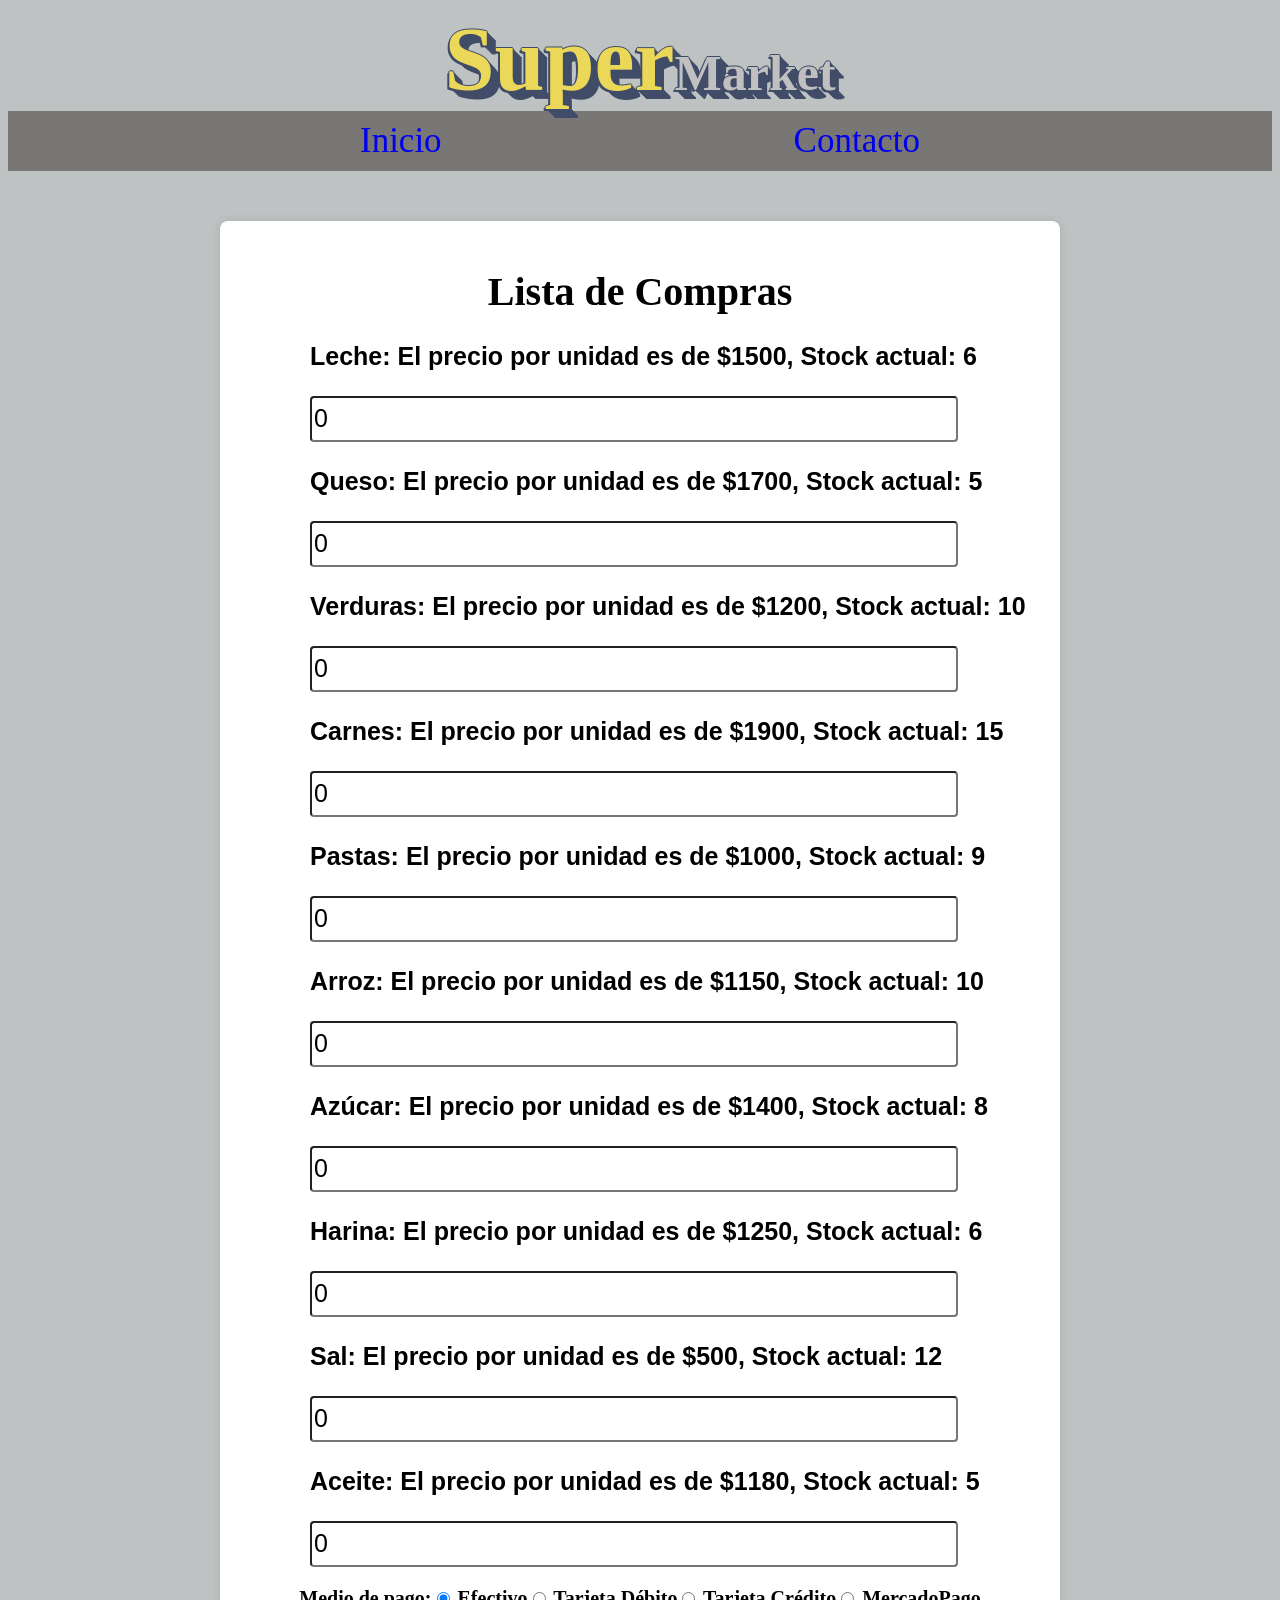
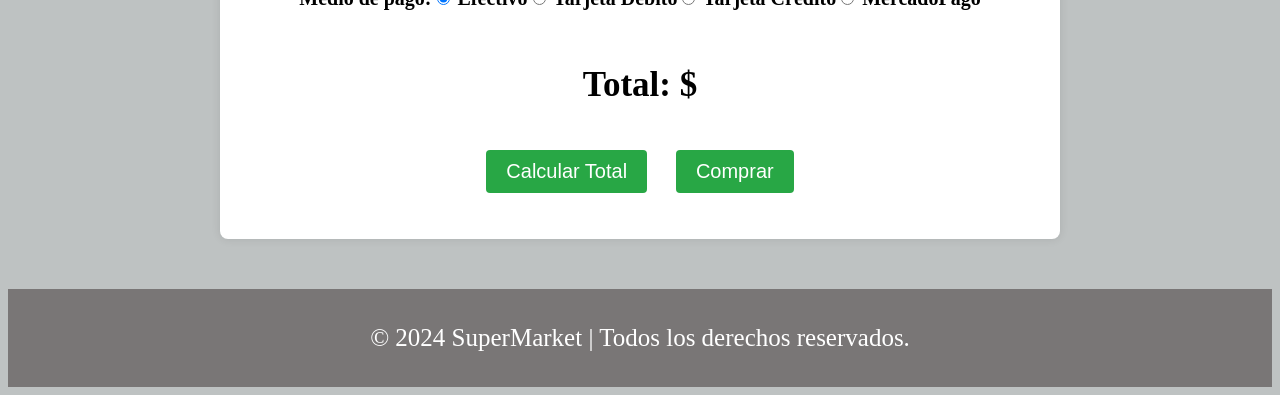
<file: productos/productos.html>
<!DOCTYPE html>
<html lang="en">

<head>
    <meta charset="UTF-8">
    <meta name="viewport" content="width=device-width, initial-scale=1.0">
    <link rel="stylesheet" href="productos.css">
    <title>TP FINAL</title>
</head>

<body>
    <div class="titulo">Super<span>Market</span>
    </div>

    <header class="header">
        <nav class="navegador"> <a href="/index.html">Inicio</a></nav>
        <nav class="navegador"><a href="/contacto/contacto.html">Contacto</a> </nav>
    </header>
    <main class="cuerpo">
        <h1>Lista de Compras</h1>
        <div id="listaProductos">
            
        </div>
        <div class="metodosDePago" id="metodosDePago">
            <p>Medio de pago:</p>
            <label><input type="radio" name="metodoPago" value="efectivo" checked> Efectivo</label>
            <label><input type="radio" name="metodoPago" value="tarjetaDebito"> Tarjeta Débito</label>
            <label><input type="radio" name="metodoPago" value="tarjetaCredito"> Tarjeta Crédito</label>
            <label><input type="radio" name="metodoPago" value="mercadopago"> MercadoPago</label>
        </div>
        <div class="total">
            <p>Total: $<span id="total"></span></p>
            <button id="calcularTotal">Calcular Total</button>
            <button id="comprar">Comprar</button>
        </div>

        <p id="check"></p>
    </main>

    
    <footer class="footer">
        <p>© 2024 SuperMarket | Todos los derechos reservados.</p>
    </footer>

    <script src="./productos.js"></script>
</body>

</html>
</file>
<file: productos/productos.css>
/* Establece el color de fondo de la página a un gris claro */
body {
  background-color: rgb(190, 194, 194);
}

/* Define el estilo para los elementos con la clase .titulo */
.titulo {
  font-size: 90px; /* Tamaño de fuente de 90px */
  text-align: center; /* Centra el texto horizontalmente */
  font-family: Comic Sans MS; /* Usa la fuente Comic Sans MS */
  font-weight: bold; /* Aplica negrita al texto */
  color: #ebd758; /* Color del texto amarillo */
  text-shadow: /* Aplica múltiples sombras al texto para un efecto 3D */
    -1px 0 #414d68, 0 1px #414d68, 1px 0 #414d68, 0 -1px #414d68,
    -2px 2px 0 #414d68, 2px 2px 0 #414d68, 1px 1px #414d68, 2px 2px #414d68,
    3px 3px #414d68, 4px 4px #414d68, 5px 5px #414d68, 6px 6px #414d68,
    7px 7px #414d68, 8px 8px #414d68, 9px 9px #414d68;
}

/* Define el estilo para los elementos span dentro de un div */
div span {
  font-size: 50px; /* Tamaño de fuente de 50px */
  color: silver; /* Color del texto plateado */
}

/* Define el estilo para los elementos con la clase .header */
.header {
  color: white; /* Color del texto blanco */
  background-color: rgb(121, 118, 118); /* Fondo gris oscuro */
  font-size: 35px; /* Tamaño de fuente de 35px */
  display: flex; /* Usa Flexbox para el diseño */
  flex-direction: row; /* Distribuye los elementos en fila */
  text-align: center; /* Centra el texto horizontalmente */
  justify-content: space-evenly; /* Distribuye los elementos uniformemente */
  align-items: center; /* Centra los elementos verticalmente */
  height: 60px; /* Altura de 60px */
  width: 100%; /* Ancho al 100% del contenedor */
}

/* Define el estilo para los elementos con la clase .footer */
.footer {
  color: white; /* Color del texto blanco */
  background-color: rgb(121, 118, 118); /* Fondo gris oscuro */
  font-size: 25px; /* Tamaño de fuente de 25px */
  text-align: center; /* Centra el texto horizontalmente */
  padding: 10px 0; /* Padding vertical de 10px */
}

/* Define el estilo para los elementos span dentro de un address en un footer */
footer address span {
  margin-left: 20px; /* Añade un margen izquierdo de 20px */
}

/* Define el estilo para los enlaces no visitados */
a:link {
  text-decoration: none; /* Sin decoración de texto (sin subrayado) */
}

/* Define el estilo para los enlaces visitados */
a:visited {
  color: white; /* Color del texto blanco */
  font-family: arial; /* Usa la fuente Arial */
  text-decoration: none; /* Sin decoración de texto (sin subrayado) */
}

/* Define el estilo para los enlaces cuando el ratón está sobre ellos */
a:hover {
  color: black; /* Color del texto negro */
  font-family: arial; /* Usa la fuente Arial */
  text-decoration: none; /* Sin decoración de texto (sin subrayado) */
}

/* Define el estilo para los elementos con la clase .cuerpo */
.cuerpo {
  width: 800px; /* Ancho de 800px */
  margin: 50px auto; /* Márgenes superior e inferior de 50px, y centrado horizontalmente */
  padding: 20px; /* Padding interno de 20px */
  background-color: #fff; /* Fondo blanco */
  border-radius: 8px; /* Bordes redondeados con radio de 8px */
  box-shadow: 0 0 10px rgba(0, 0, 0, 0.1); /* Sombra difusa de 10px con color negro translúcido */
}

/* Define el estilo para los elementos con la clase .listaProductos */
.listaProductos {
  margin: 10px 0; /* Márgenes superior e inferior de 10px */
  padding: 10px; /* Padding interno de 10px */
  background-color: #f9f9f9; /* Fondo gris claro */
  border: 1px solid #ddd; /* Borde sólido de 1px en color gris claro */
  border-radius: 4px; /* Bordes redondeados con radio de 4px */
}

/* Define el estilo para los elementos con la clase .caja */
.caja {
  display: flex; /* Usa Flexbox para el diseño */
  font-size: 25px; /* Tamaño de fuente de 25px */
  width: 80%; /* Ancho del 80% del contenedor */
  height: 40px; /* Altura de 40px */
  border-radius: 4px; /* Bordes redondeados con radio de 4px */
  justify-content: center; /* Centra los elementos horizontalmente */
  align-items: center; /* Centra los elementos verticalmente */
  margin-left: 70px; /* Añade un margen izquierdo de 70px */
}

/* Define el estilo para los elementos button */
button {
  background-color: #28a745; /* Fondo verde */
  color: #fff; /* Color del texto blanco */
  border: none; /* Sin borde */
  border-radius: 4px; /* Bordes redondeados con radio de 4px */
  padding: 10px 20px; /* Padding interno de 10px vertical y 20px horizontal */
  font-size: 20px; /* Tamaño de fuente de 20px */
  cursor: pointer; /* Cursor tipo puntero para indicar que es clickeable */
  margin: 10px; /* Márgenes de 10px */
}

/* Define el estilo para el botón cuando el ratón está sobre él */
button:hover {
  background-color: #218838; /* Cambia el color de fondo a verde más oscuro */
}

/* Define el estilo para el botón cuando se está presionando */
button:active {
  background-color: #1e7e34; /* Cambia el color de fondo a un verde aún más oscuro */
}

/* Define el estilo para los elementos con la clase .texto */
.texto {
  font-family: Arial, Helvetica, sans-serif; /* Usa las fuentes Arial, Helvetica o sans-serif */
  font-weight: bold; /* Aplica negrita al texto */
  font-size: 25px; /* Tamaño de fuente de 25px */
  align-items: center; /* Centra los elementos verticalmente */
  justify-content: center; /* Centra los elementos horizontalmente */
  margin-left: 70px; /* Añade un margen izquierdo de 70px */
}

/* Define el estilo para los elementos con la clase .total */
.total {
  text-align: center; /* Centra el texto horizontalmente */
  margin-top: 30px; /* Añade un margen superior de 30px */
  font-weight: bold; /* Aplica negrita al texto */
  font-size: 35px; /* Tamaño de fuente de 35px */
}

/* Define el estilo para el elemento con ID #total */
#total {
  font-weight: bold; /* Aplica negrita al texto */
  color: black; /* Color del texto negro */
  font-size: 35px; /* Tamaño de fuente de 35px */
}

/* Define el estilo para los elementos con la clase .metodosDePago */
.metodosDePago {
  display: flex; /* Usa Flexbox para el diseño */
  flex-direction: row; /* Distribuye los elementos en fila */
  align-items: center; /* Centra los elementos verticalmente */
  justify-content: center; /* Centra los elementos horizontalmente */
  margin-bottom: 20px; /* Añade un margen inferior de 20px */
  font-size: 20px; /* Tamaño de fuente de 20px */
  font-weight: bold; /* Aplica negrita al texto */
}

/* Define el estilo para los elementos con la clase .rechaza */
.rechaza {
  color: red; /* Color del texto rojo */
  font-size: 30px; /* Tamaño de fuente de 30px */
  display: flex; /* Usa Flexbox para el diseño */
  align-items: center; /* Centra los elementos verticalmente */
  justify-content: center; /* Centra los elementos horizontalmente */
}

/* Define el estilo para los elementos con la clase .confirma */
.confirma {
  color: green; /* Color del texto verde */
  font-size: 30px; /* Tamaño de fuente de 30px */
  display: flex; /* Usa Flexbox para el diseño */
  align-items: center; /* Centra los elementos verticalmente */
  justify-content: center; /* Centra los elementos horizontalmente */
}

/* Define el estilo para los elementos h1 */
h1 {
  display: flex; /* Usa Flexbox para el diseño */
  font-size: 40px; /* Tamaño de fuente de 40px */
  justify-content: center; /* Centra los elementos horizontalmente */
  align-items: center; /* Centra los elementos verticalmente */
}
</file>
